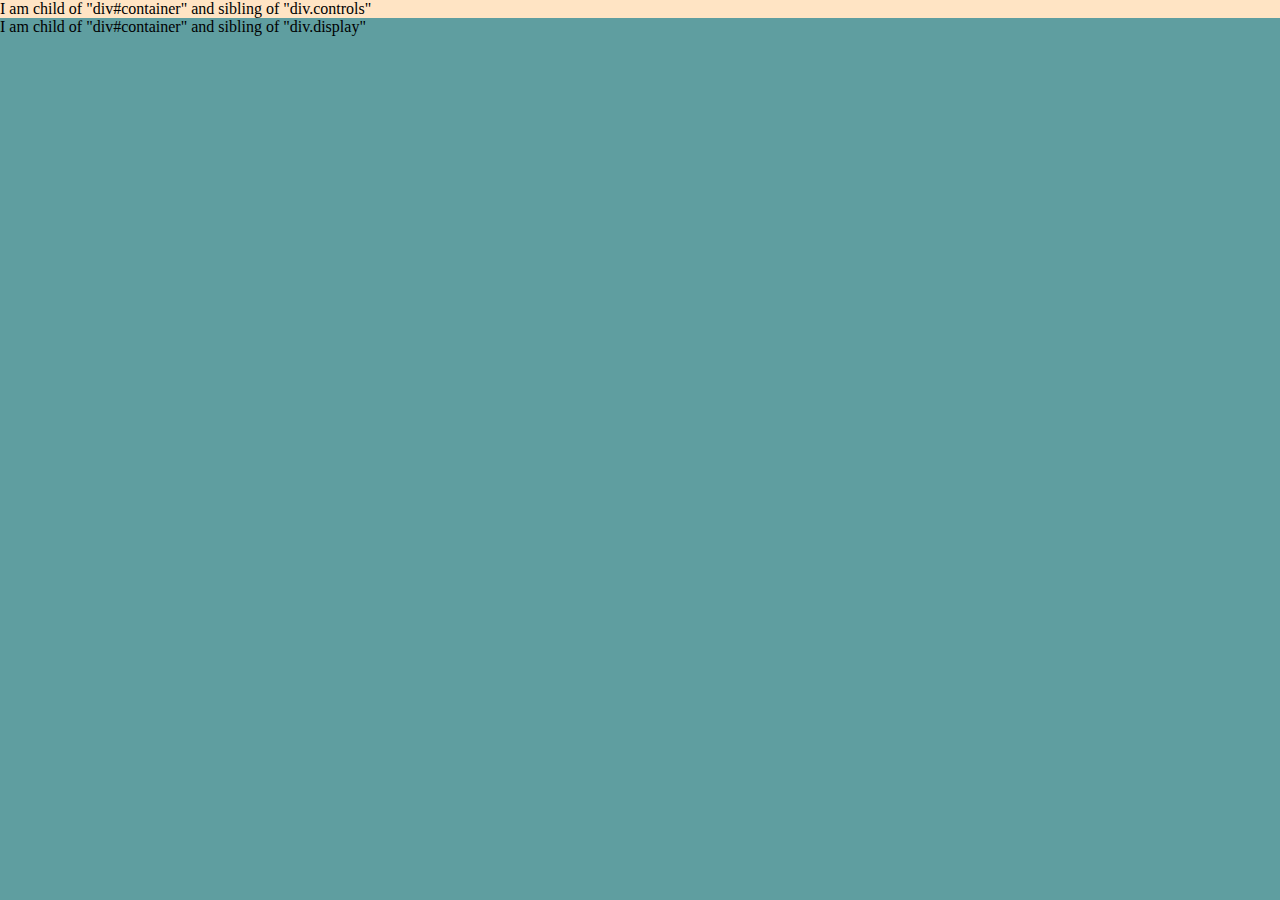
<file: dom/index.html>
<!DOCTYPE html>
<html lang="en">
  <head>
    <meta charset="UTF-8" />
    <meta http-equiv="X-UA-Compatible" content="IE=edge" />
    <meta name="viewport" content="width=device-width, initial-scale=1.0" />
    <link rel="stylesheet" href="./style.css" />

    <title>DOM maniplulation</title>
  </head>
  <body>
    <div id="container">
      <div class="display">
        I am child of "div#container" and sibling of "div.controls"
      </div>
      <div class="controls">
        I am child of "div#container" and sibling of "div.display"
      </div>
    </div>
    <script src="./script.js"></script>
  </body>
</html>
</file>
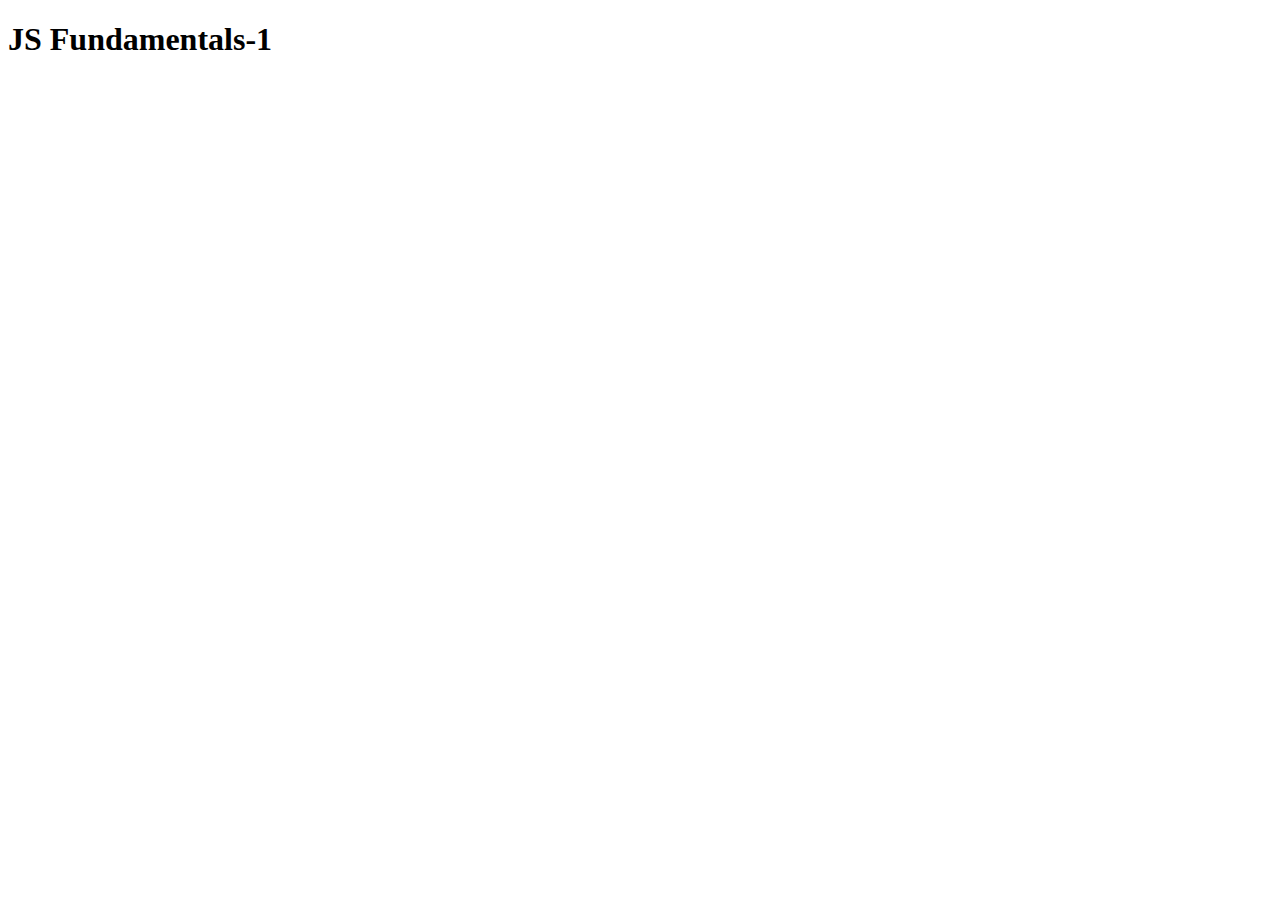
<file: Fundamentals-1/index.html>
<!DOCTYPE html>
<html lang="en">
<head>
    <meta charset="UTF-8">
    <meta http-equiv="X-UA-Compatible" content="IE=edge">
    <meta name="viewport" content="width=device-width, initial-scale=1.0">
    <title>fundamental-1</title>
    <script src="./script.js"></script>
    <script>
        console.log("some in-line js")
    </script>
</head>
<body>
    <h1>JS Fundamentals-1</h1>
</body>
</html>
</file>
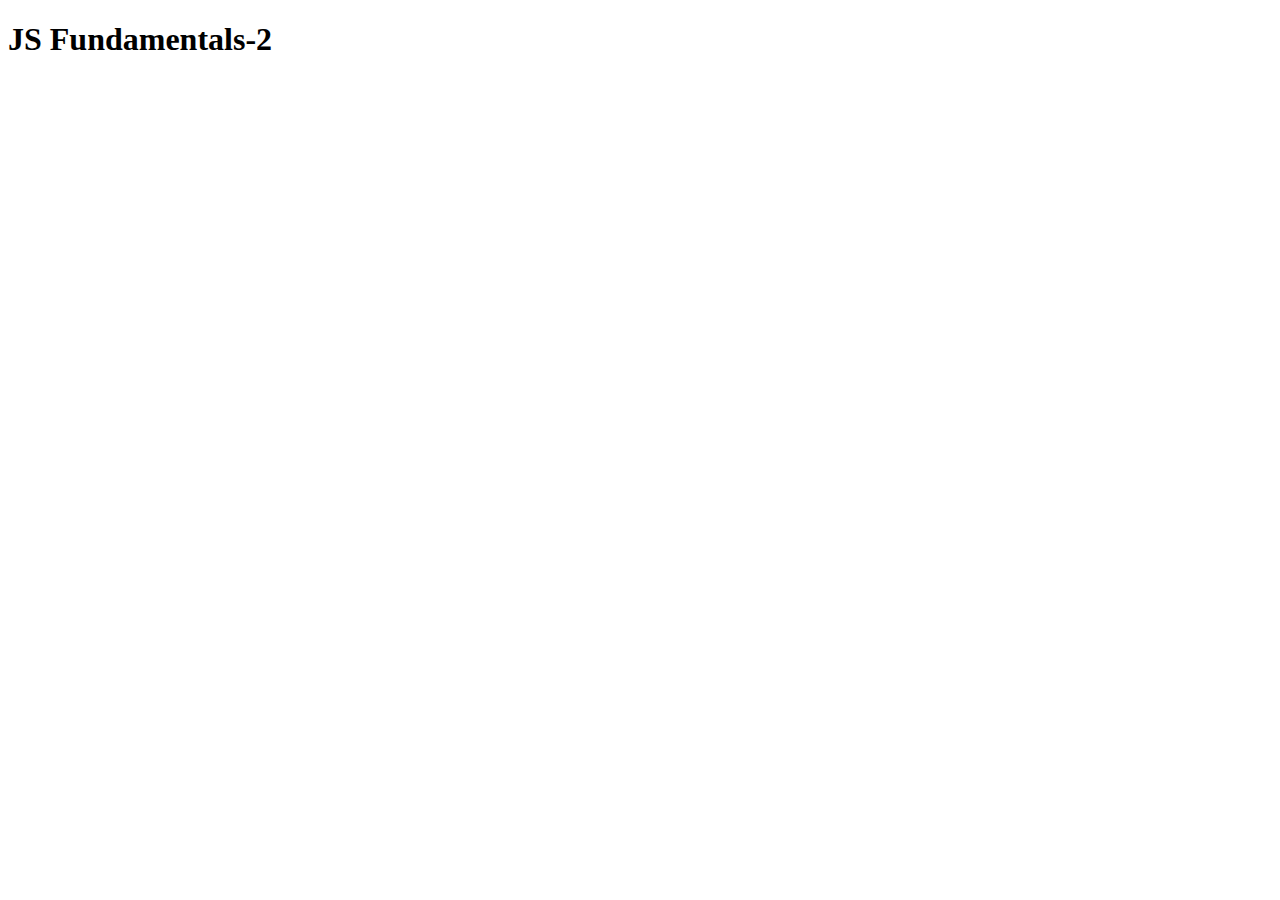
<file: Fundamentals-2/index.html>
<!DOCTYPE html>
<html lang="en">
<head>
    <meta charset="UTF-8">
    <meta http-equiv="X-UA-Compatible" content="IE=edge">
    <meta name="viewport" content="width=device-width, initial-scale=1.0">
    <title>JS Fundamentals-2</title>
    <script src="./scrpit.js"></script>
</head>
<body>
    <h1>JS Fundamentals-2</h1>
</body>
</html>
</file>
<file: dom/style.css>
body {
  background-color: cadetblue;
  margin: 0;
  padding: 0;
}

div#container .display {
  background-color: bisque;
}
</file>
